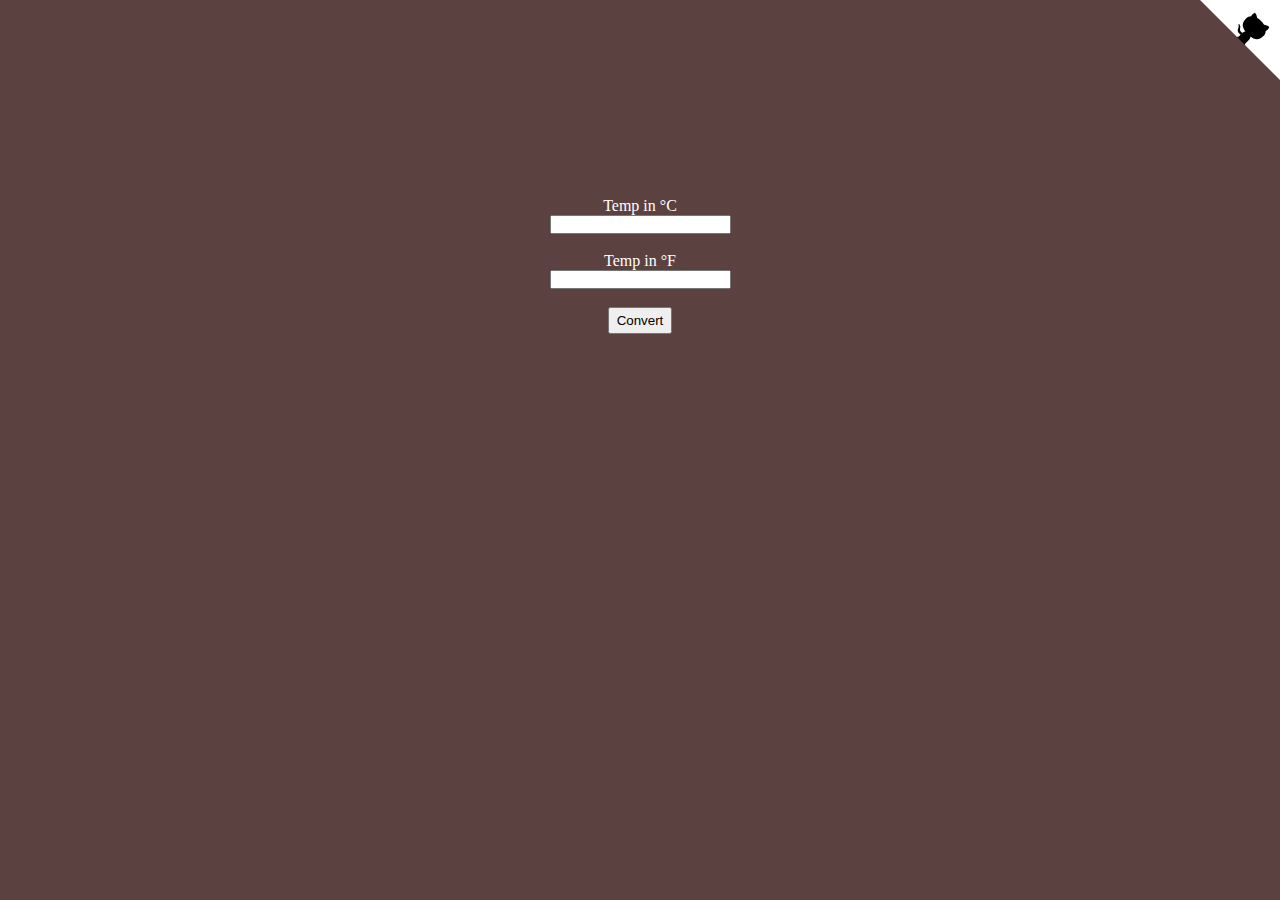
<file: Temperature-Converter/index.html>
<!DOCTYPE html>
<html lang="en">
	<head>
		<meta charset="UTF-8">
		<meta name="viewport" content="width=device-width, initial-scale=1.0">

		<link rel="stylesheet" href="./style.css">

		<script defer src="./script.js"></script>

		<title>Temperature Converter</title>
	</head>

	<body><marquee>
    <h1>Temperature Converter</h1></marquee>
		<a href="#" target="_blank" rel="noreferrer" class="github-corner"
			aria-label="View source on GitHub">
			<svg
				width="80"
				height="80"
				viewBox="0 0 250 250"
				style="fill:white; color:rgb(0, 0, 0); position: absolute; top: 0; border: 0; right: 0;"
				aria-hidden="true"
			>
				<style>
					.github-corner:hover .octo-arm
					{
						animation: octocat-wave 560ms ease-in-out;
					}

					@media (max-width:500px)
					{
						.github-corner:hover .octo-arm
						{
							animation: none;
						}

						.github-corner .octo-arm
						{
							animation: octocat-wave 560ms ease-in-out;
						}
					}

					@keyframes octocat-wave
					{
						0%, 100%
						{
							transform: rotate(0);
						}

						20%, 60%
						{
							transform: rotate(-25deg);
						}

						40%, 80%
						{
							transform: rotate(10deg);
						}
					}
				</style>
				<path d="M0,0 L115,115 L130,115 L142,142 L250,250 L250,0 Z"></path>
				<path
					d="M128.3,109.0 C113.8,99.7 119.0,89.6 119.0,89.6 C122.0,82.7 120.5,78.6 120.5,78.6 C119.2,72.0 123.4,76.3 123.4,76.3 C127.3,80.9 125.5,87.3 125.5,87.3 C122.9,97.6 130.6,101.9 134.4,103.2"
					fill="currentColor" style="transform-origin: 130px 106px;" class="octo-arm"></path>
				<path
					d="M115.0,115.0 C114.9,115.1 118.7,116.5 119.8,115.4 L133.7,101.6 C136.9,99.2 139.9,98.4 142.2,98.6 C133.8,88.0 127.5,74.4 143.8,58.0 C148.5,53.4 154.0,51.2 159.7,51.0 C160.3,49.4 163.2,43.6 171.4,40.1 C171.4,40.1 176.1,42.5 178.8,56.2 C183.1,58.6 187.2,61.8 190.9,65.4 C194.5,69.0 197.7,73.2 200.1,77.6 C213.8,80.2 216.3,84.9 216.3,84.9 C212.7,93.1 206.9,96.0 205.4,96.6 C205.1,102.4 203.0,107.8 198.3,112.5 C181.9,128.9 168.3,122.5 157.7,114.1 C157.9,116.9 156.7,120.9 152.7,124.9 L141.0,136.5 C139.8,137.7 141.6,141.9 141.8,141.8 Z"
					fill="currentColor" class="octo-body"></path>
			</svg>
		</a>

		<div id="temp-conv">
			<label for="celsius">Temp in &#176;C</label>
			<input id="celsius-ip" type="number" onfocus="changeFocus1(1)">
			<br>
			
			<label for="fahrenheit">Temp in &#176;F</label>
			<input id="fahrenheit-ip" type="number" onfocus="changeFocus1(2)">
			<br>
	
			<button id="temp-conv-btn">Convert</button>
		</div>
		
		
	</body>
</html>
</file>
<file: Temperature-Converter/style.css>
*
{
	padding: 0;
	margin: 0;
	box-sizing: border-box;
}

body
{
	display: flex;
	flex-direction: column;
	align-items: center;
	background-color: rgb(92, 65, 65);
	color: white;
}

#temp-conv
{
	padding-top: 10em;
	display: flex;
	flex-direction: column;
	align-items: center;
}

button {
	padding: 4px 7px;
}
</file>
